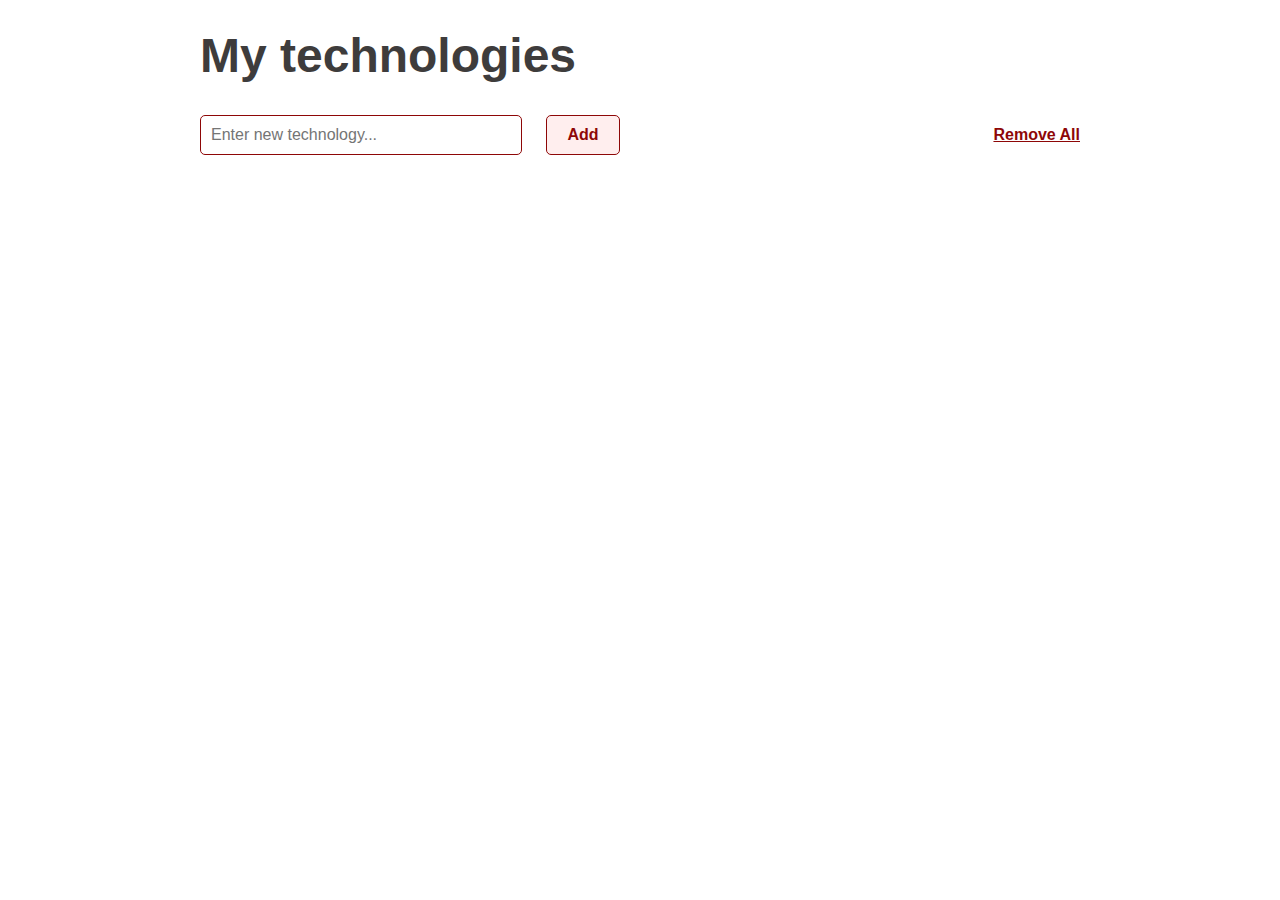
<file: speck/final1.htm>
<!DOCTYPE html>
<html>
<head>
	<title>Speck</title>
	<link rel="stylesheet" href="./style.css">
</head>
<body>
	<h1>My technologies</h1>
	<div class="input-container">
		<div class="input">
		<input type="text" id="myInput" placeholder="Enter new technology..." onkeyup="addItemOnEnter(event)">
		<button onclick="addItem()">Add</button>
		</div>	
		<button class="link-button" onclick="removeAll()">Remove All</button>
	</div>
	<ul id="myList"></ul>

	<script src="./skripta.js"></script>
</body>
</html>
</file>
<file: speck/style.css>
* {
    font-family: sans-serif;
  }
  
  body {
    display: flex;
    flex-direction: column;
    padding-top: 20px;
    padding-left: 15%;
    padding-right: 15%;
  }
  
    h1 {
    margin-top: 0;
    color: #3e3c3c;
    font-size: 3em;
  }
  
  .input-container {
    width: 100%;
    display: inline-flex;
    justify-content: space-between;
  }
  
  .input {
    display: inline;
    float: left;
  }
  
  .input input[type="text"] {
    padding: 10px;
    font-size: 16px;
    border: 1px solid #8e0707;
    border-radius: 5px;
    width: 300px;
  }
  
  .input button {
    padding: 10px 20px;
    background-color: #ffeeee;
    color: #8e0707;
    font-size: 16px;
    border: 1px solid #8e0707;
    cursor: pointer;
    font-weight: bold;
    border-radius: 5px;
    margin-left: 20px;
    transition: 0, 7s;
  }
  .input-container > .link-button {
    float: right;
	padding: 0;
	background-color: transparent;
	color: #8E0707;
	font-size: 16px;
	border: none;
	cursor: pointer;
	text-decoration: underline;
	margin-left: 10px;
	font-weight: bold;
}

.input-container > .link-button:focus {
	outline: none;
}

ul {
    list-style: none;
    display: grid;
    grid-template-columns: repeat(2, 1fr);
    grid-gap: 20px;
    padding: 0;
    margin: 20px;
	}

	li {
        box-sizing: border-box;
        display: flex;
        justify-content: center;
        align-items: center;
        height: 100%;
        padding: 20px;
        background-color: #white;
        border: 1px solid #ccc;
        border-radius: 10px;
        font-size: 2em;
        font-weight: bold;
        text-align: center;
        box-shadow: 2px 5px 5px rgba(0,0,0,0.3);
        margin: 10px;
    }   
    
    li:hover {
        background-color: #e0e0e0;
    }
    
    
    li:hover {
        background-color: #e0e0e0;
    }
    
    button:hover {
        background-color: #8E0707;
        color: white;
    }
    
    input[type=text] {
        color: #3E3C3C;
    }
    
    .input {
        display: inline;
    }
    
    @media (max-width:601px) {
        .input-container {
            width: 100%;
            display: flex;
          }
          .input input[type="text"]{
            width: 100%;
            display: block;
          }
        .input button {
            margin: 0;
            width: 100%;
            display: block;
        }
    }

	@media (max-width: 768px) {

        .input-container{
            display: flex;
            flex-direction: column;
        }



		body {
			margin: 0;
		}


		.link-button {
			margin-top: 10px;
			margin-left: 20px;
		}

		ul {
			grid-template-columns: 1fr;
			row-gap: 10px;
		}

		li {
			font-size: 1.2em;
			margin: 0;
			box-shadow: none;
			border: none;
			border-bottom: 1px solid #ccc;
		}

		li:last-child {
			border-bottom: none;
		}
	}
</file>
